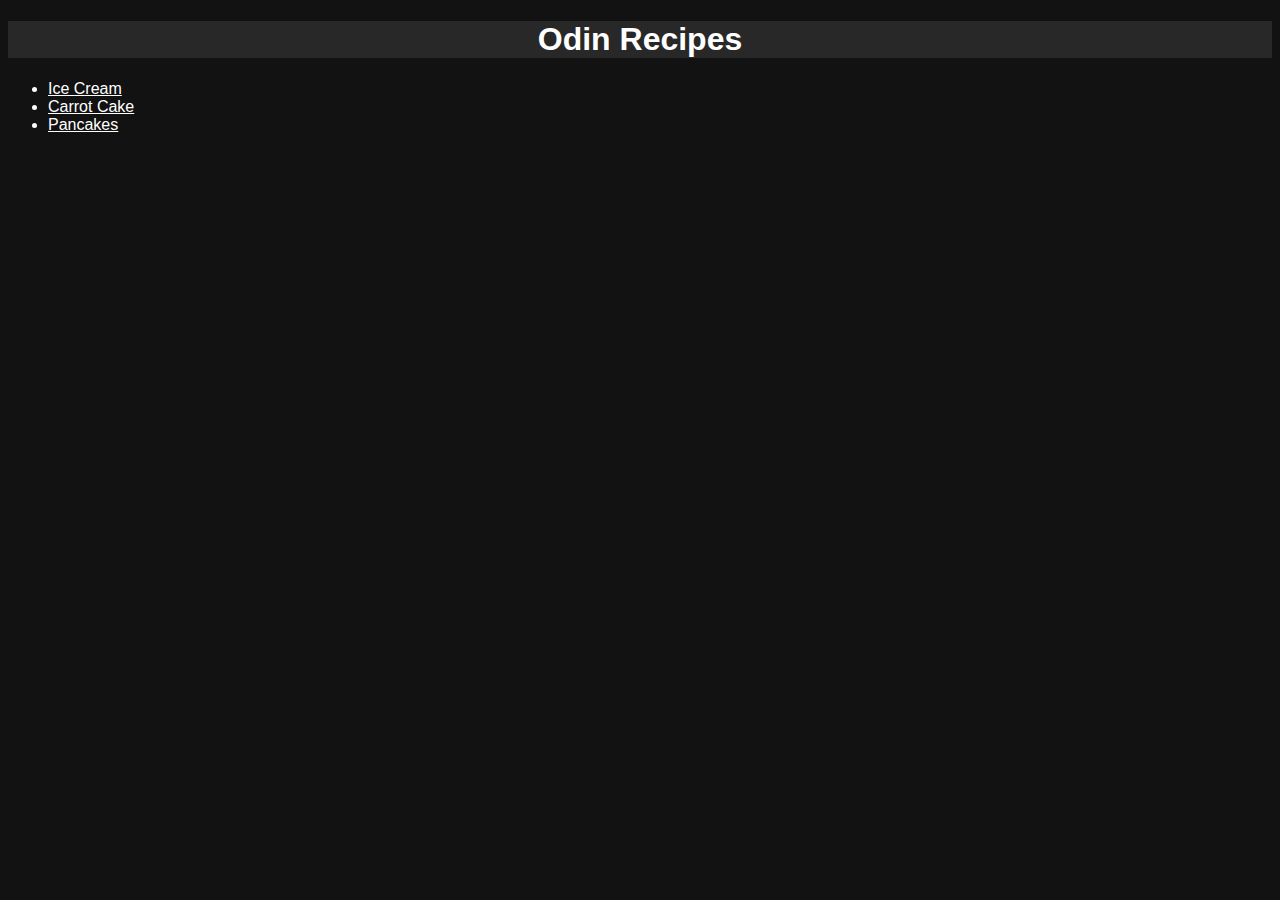
<file: index.html>
<!DOCTYPE html>
<html lang="en">
<head>
    <meta charset="UTF-8">
    <title>Odin Recipes</title>
    <link rel="stylesheet" href="style.css">
</head>
<body>
    <h1>Odin Recipes</h1>
        <ul>
            <li><a href="recipes/icecream.html" target="_blank" rel="noopener noreferrer">Ice Cream</a></li>
            <li><a href="recipes/carrotcake.html" target="_blank" rel="noopener noreferrer">Carrot Cake</a></li>
            <li><a href="recipes/pancakes.html" target="_blank" rel="noopener noreferrer">Pancakes</a></li>
        </ul>
        
</body>
</html>
</file>
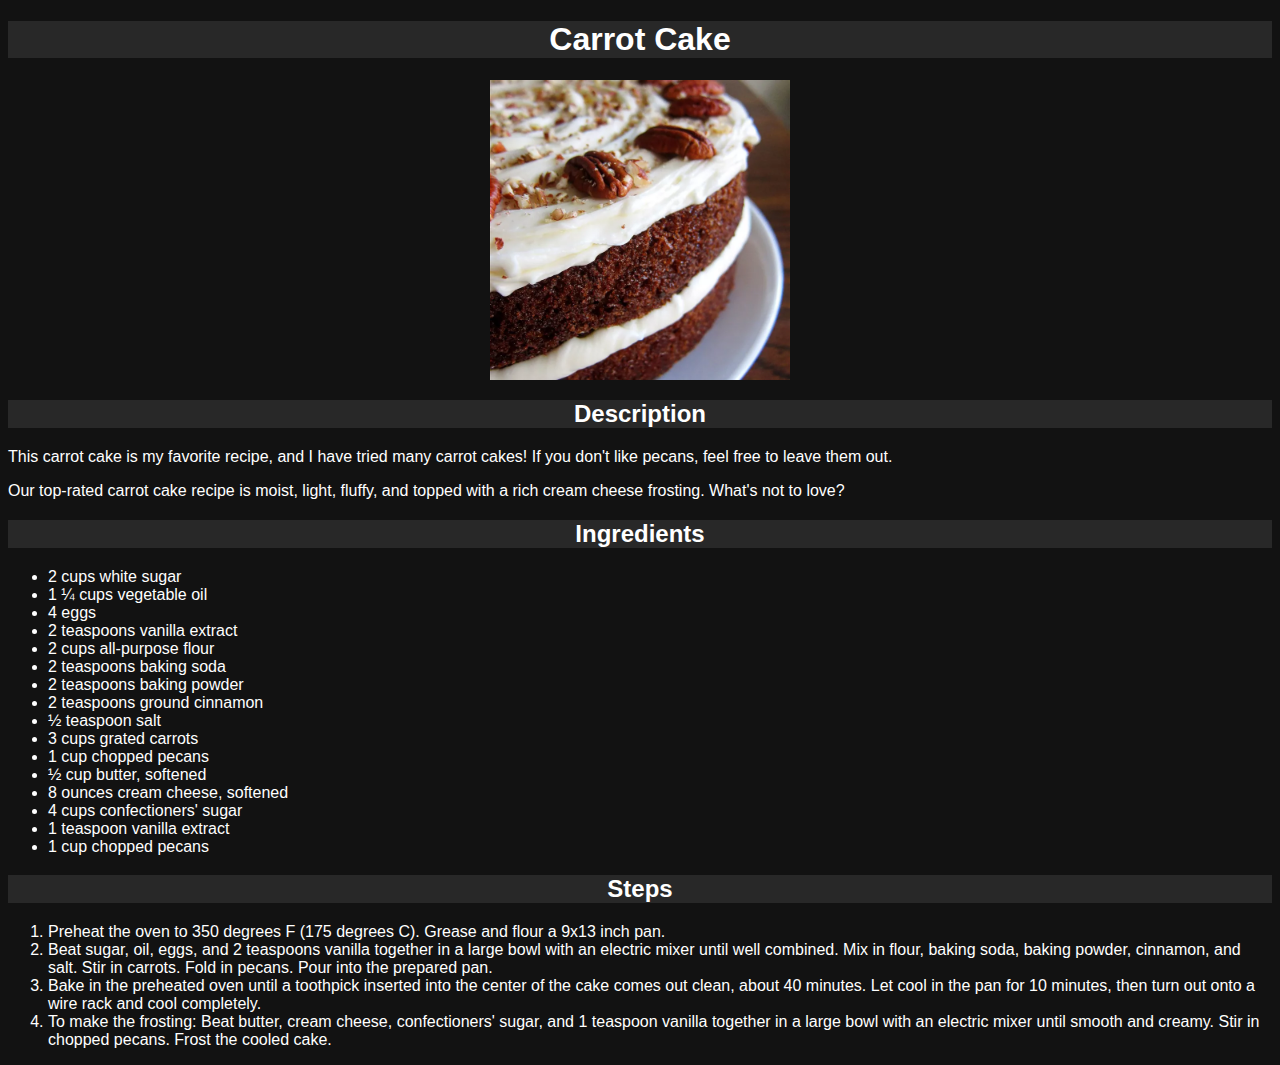
<file: recipes/carrotcake.html>
<!DOCTYPE html>
<html lang="en">
<head>
    <meta charset="UTF-8">
    <title>Carrot Cake</title>
    <link rel="stylesheet" href="../style.css">
</head>
<body>
    <h1>Carrot Cake</h1>
        <img src="img/pecan.webp" alt="Carrot cake with pecan topping.">
    <h2>Description</h2>
        <p>This carrot cake is my favorite recipe, and I have tried many carrot cakes! If you don't like pecans, feel free to leave them out.</p>
        <p>Our top-rated carrot cake recipe is moist, light, fluffy, and topped with a rich cream cheese frosting. What's not to love?</p>
    <h2>Ingredients</h2>
        <ul>
            <li>2 cups white sugar</li>
            <li>1 ¼ cups vegetable oil</li>
            <li>4 eggs</li>
            <li>2 teaspoons vanilla extract</li>
            <li>2 cups all-purpose flour</li>
            <li>2 teaspoons baking soda</li>
            <li>2 teaspoons baking powder</li>
            <li>2 teaspoons ground cinnamon</li>
            <li>½ teaspoon salt</li>
            <li>3 cups grated carrots</li>
            <li>1 cup chopped pecans</li>
            <li>½ cup butter, softened</li>
            <li>8 ounces cream cheese, softened</li>
            <li>4 cups confectioners' sugar</li>
            <li>1 teaspoon vanilla extract</li>
            <li>1 cup chopped pecans</li>
        </ul>
    <h2>Steps</h2>
        <ol>
            <li>Preheat the oven to 350 degrees F (175 degrees C). Grease and flour a 9x13 inch pan.</li>
            <li>Beat sugar, oil, eggs, and 2 teaspoons vanilla together in a large bowl with an electric mixer until well combined. Mix in flour, baking soda, baking powder, cinnamon, and salt. Stir in carrots. Fold in pecans. Pour into the prepared pan.</li>
            <li>Bake in the preheated oven until a toothpick inserted into the center of the cake comes out clean, about 40 minutes. Let cool in the pan for 10 minutes, then turn out onto a wire rack and cool completely.</li>
            <li>To make the frosting: Beat butter, cream cheese, confectioners' sugar, and 1 teaspoon vanilla together in a large bowl with an electric mixer until smooth and creamy. Stir in chopped pecans. Frost the cooled cake.</li>
        </ol>
</body>
</html>
</file>
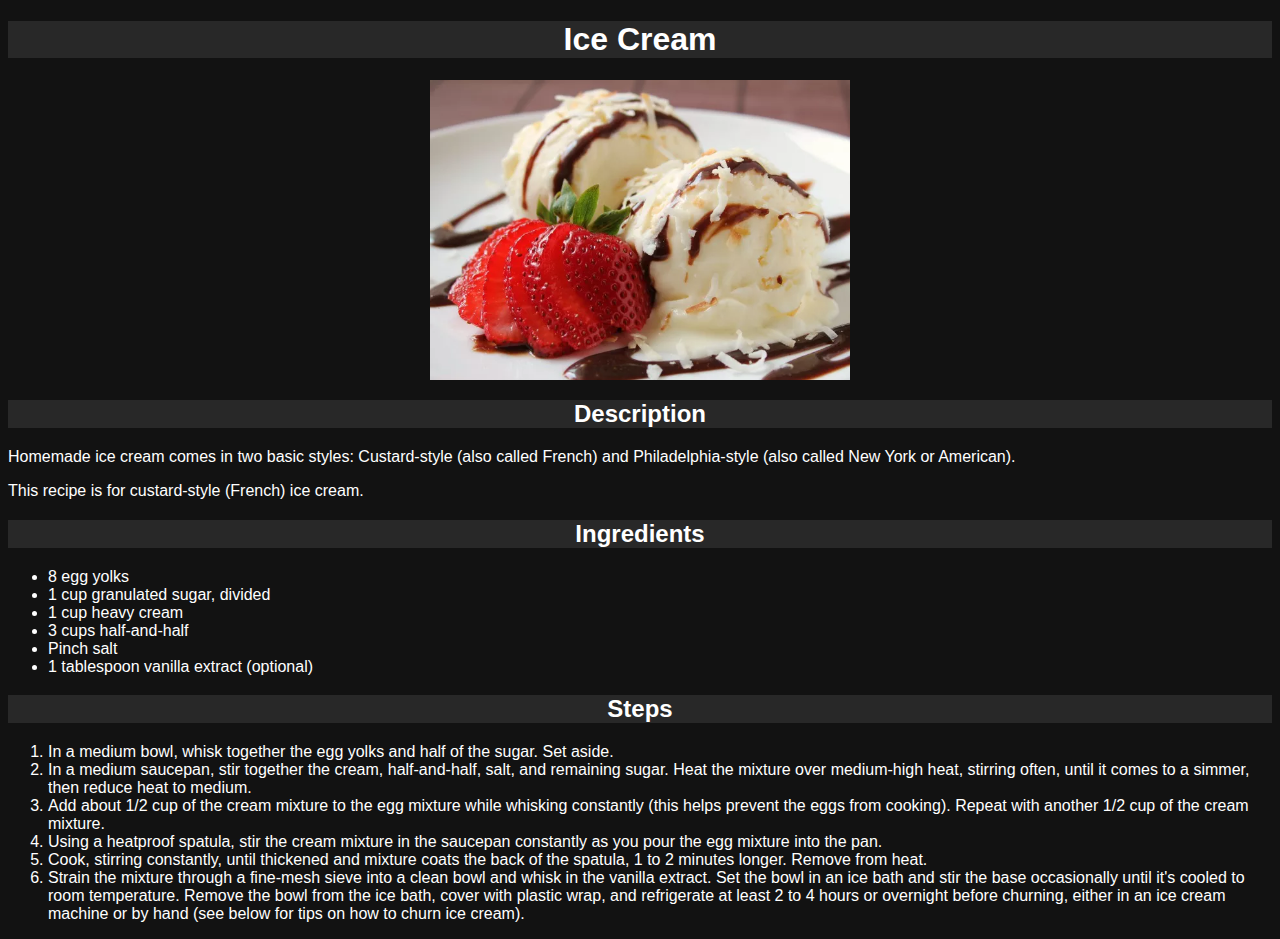
<file: recipes/icecream.html>
<!DOCTYPE html>
<html lang="en">
<head>
    <meta charset="UTF-8">
    <title>Ice Cream</title>
    <link rel="stylesheet" href="../style.css">
</head>
<body>
    <h1>Ice Cream</h1>
        <img src="img/icecream.webp" alt="Vanilla ice cream with fresh strawberries and chocolate sauce.">
    <h2>Description</h2>
        <p>Homemade ice cream comes in two basic styles: Custard-style (also called French) and Philadelphia-style (also called New York or American).</p>
        <p>This recipe is for custard-style (French) ice cream.</p>
    <h2>Ingredients</h2>
        <ul>
            <li>8 egg yolks</li>
            <li>1 cup granulated sugar, divided</li>
            <li>1 cup heavy cream</li>
            <li>3 cups half-and-half</li>
            <li>Pinch salt</li>
            <li>1 tablespoon vanilla extract (optional)</li>
        </ul>
    <h2>Steps</h2>
        <ol>
            <li>In a medium bowl, whisk together the egg yolks and half of the sugar. Set aside.</li>   
            <li>In a medium saucepan, stir together the cream, half-and-half, salt, and remaining sugar. Heat the mixture over medium-high heat, stirring often, until it comes to a simmer, then reduce heat to medium.</li>
            <li>Add about 1/2 cup of the cream mixture to the egg mixture while whisking constantly (this helps prevent the eggs from cooking). Repeat with another 1/2 cup of the cream mixture.</li>
            <li>Using a heatproof spatula, stir the cream mixture in the saucepan constantly as you pour the egg mixture into the pan.</li>
            <li>Cook, stirring constantly, until thickened and mixture coats the back of the spatula, 1 to 2 minutes longer. Remove from heat.</li>
            <li>Strain the mixture through a fine-mesh sieve into a clean bowl and whisk in the vanilla extract. Set the bowl in an ice bath and stir the base occasionally until it's cooled to room temperature. Remove the bowl from the ice bath, cover with plastic wrap, and refrigerate at least 2 to 4 hours or overnight before churning, either in an ice cream machine or by hand (see below for tips on how to churn ice cream).</li>
        </ol>
</body>
</html>
</file>
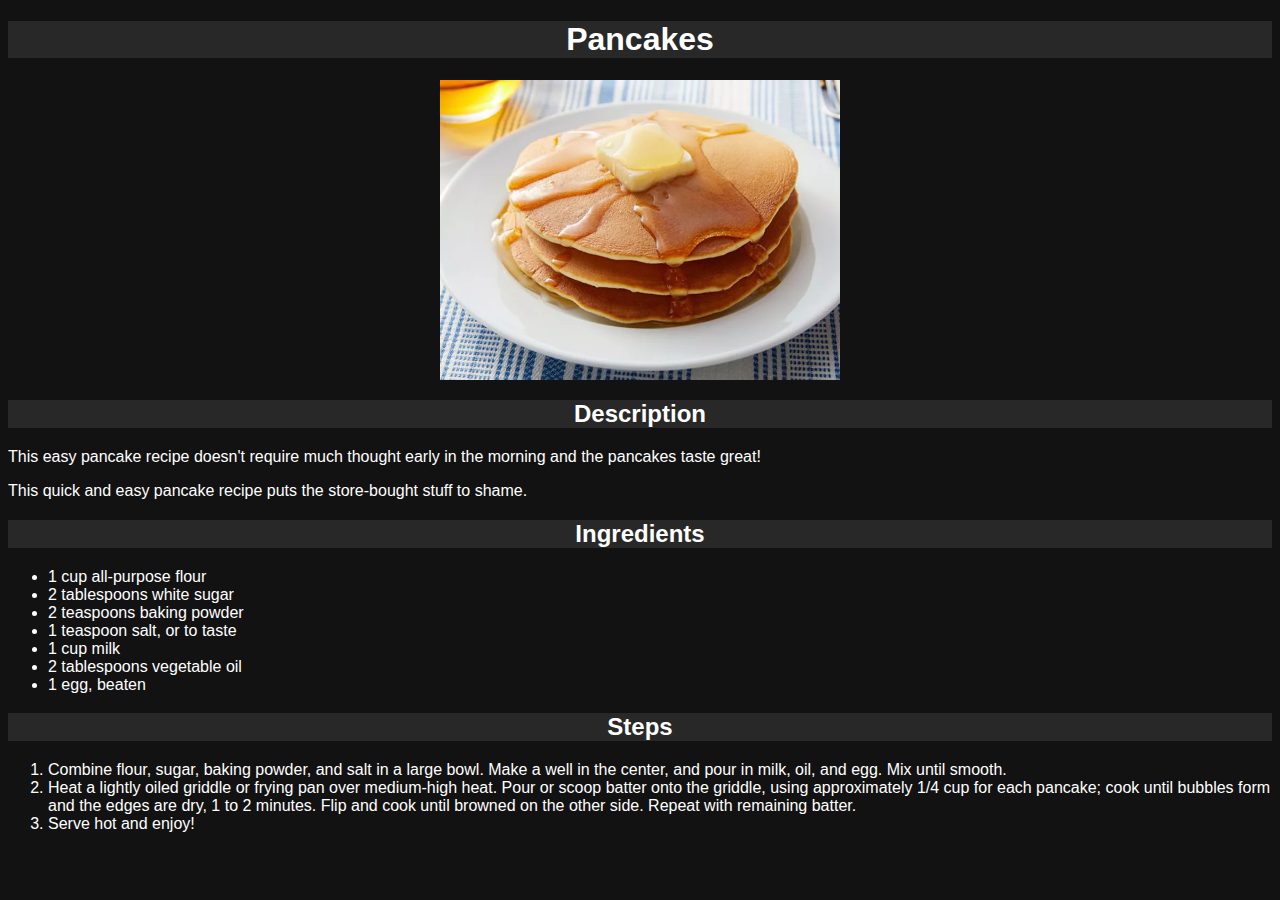
<file: recipes/pancakes.html>
<!DOCTYPE html>
<html lang="en">
<head>
    <meta charset="UTF-8">
    <title>Pancakes</title>
    <link rel="stylesheet" href="../style.css">
</head>
<body>
    <h1>Pancakes</h1>
        <img src="img/pancakes.webp" alt="Pancakes topped with butter and maple syrup.">
    <h2>Description</h2>
        <p>This easy pancake recipe doesn't require much thought early in the morning and the pancakes taste great!</p>
        <p>This quick and easy pancake recipe puts the store-bought stuff to shame.</p>
    <h2>Ingredients</h2>
        <ul>
            <li>1 cup all-purpose flour</li>
            <li>2 tablespoons white sugar</li>
            <li>2 teaspoons baking powder</li>
            <li>1 teaspoon salt, or to taste</li>
            <li>1 cup milk</li>
            <li>2 tablespoons vegetable oil</li>
            <li>1 egg, beaten</li>
        </ul>
    <h2>Steps</h2>
        <ol>
            <li>Combine flour, sugar, baking powder, and salt in a large bowl. Make a well in the center, and pour in milk, oil, and egg. Mix until smooth.</li>
            <li>Heat a lightly oiled griddle or frying pan over medium-high heat. Pour or scoop batter onto the griddle, using approximately 1/4 cup for each pancake; cook until bubbles form and the edges are dry, 1 to 2 minutes. Flip and cook until browned on the other side. Repeat with remaining batter.</li>
            <li>Serve hot and enjoy!</li>
        </ol>
</body>
</html>
</file>
<file: style.css>
* {
    background-color: #121212;
    color: white;
    font-family: Arial, Helvetica, sans-serif
}

h1, h2 {
    text-align: center;
    background-color: #282828;
}

img {
    height: 300px;
    width: auto;
    margin: auto;
    display: block;
}
</file>
